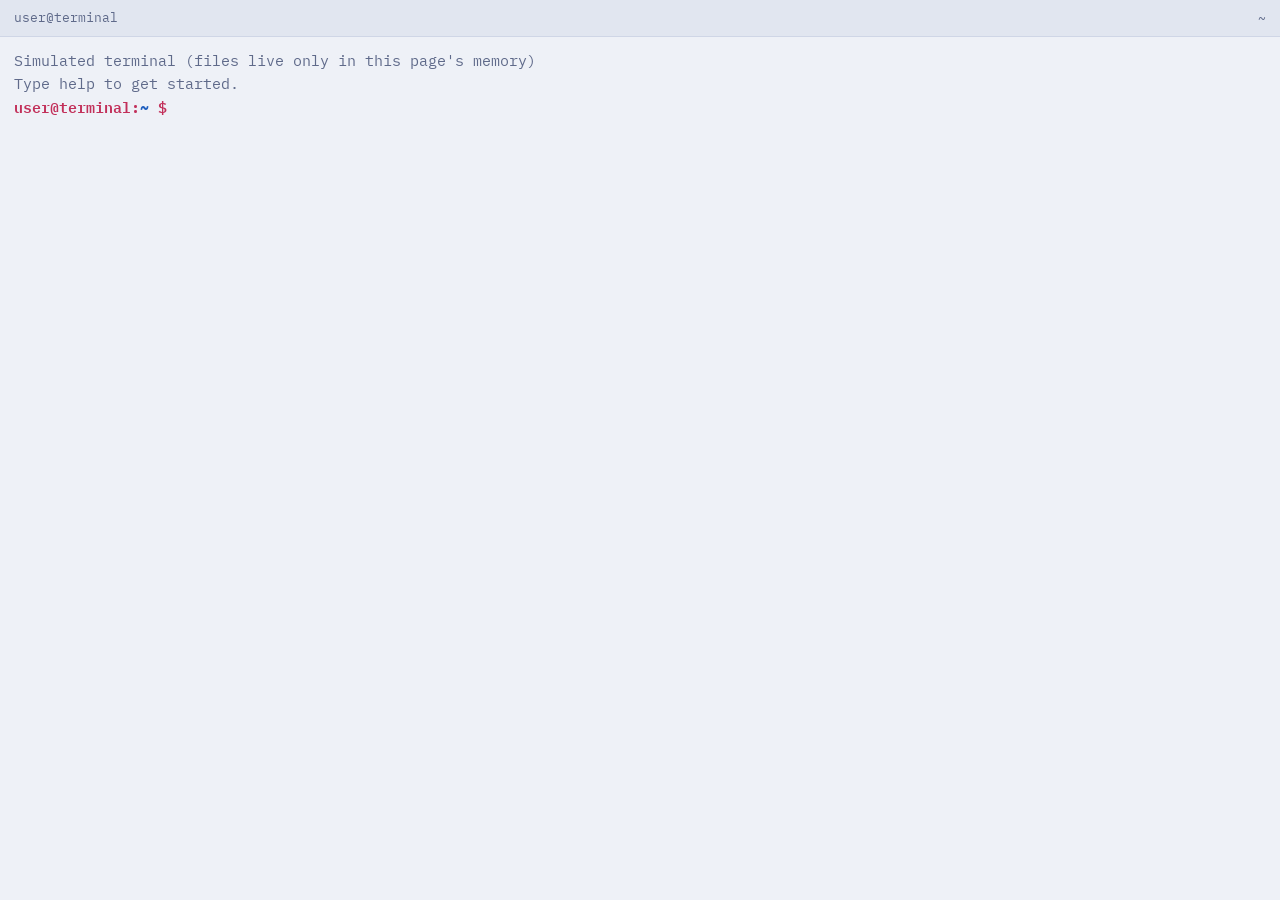
<file: index.html>
<!DOCTYPE html>
<html lang="en">
<head>
<meta charset="utf-8">
<meta name="viewport" content="width=device-width, initial-scale=1, viewport-fit=cover">
<title>Terminal</title>
<link rel="stylesheet" href="https://fonts.googleapis.com/css2?family=IBM+Plex+Mono:wght@400;600&display=swap">
<link rel="stylesheet" href="style.css">
</head>
<body>
<header><span>user@terminal</span><span id="cwd">~</span></header>
<main id="term" tabindex="-1"></main>
<script src="script.js"></script>
</body>
</html>
</file>
<file: style.css>
:root{--bg:#12141f;--bar:#1a1d2b;--fg:#d3d8ee;--dim:#7c84a6;--prompt:#ff8aa1;--dir:#86bbff;--ok:#8fe3c0;--err:#ff6b6b;--line:#262a3d;
box-sizing:border-box;padding-top:env(safe-area-inset-top,0px);padding-bottom:env(safe-area-inset-bottom,0px)}
@media (prefers-color-scheme:light){:root:not([data-theme="dark"]){--bg:#eef1f7;--bar:#e1e6f0;--fg:#1d2233;--dim:#5f6a8a;--prompt:#c2305a;--dir:#1f5fbf;--ok:#16794f;--err:#c62828;--line:#cfd6e6}}
:root[data-theme="light"]{--bg:#eef1f7;--bar:#e1e6f0;--fg:#1d2233;--dim:#5f6a8a;--prompt:#c2305a;--dir:#1f5fbf;--ok:#16794f;--err:#c62828;--line:#cfd6e6}
:root[data-theme="dark"]{--bg:#12141f;--bar:#1a1d2b;--fg:#d3d8ee;--dim:#7c84a6;--prompt:#ff8aa1;--dir:#86bbff;--ok:#8fe3c0;--err:#ff6b6b;--line:#262a3d}
html{scroll-padding-top:env(safe-area-inset-top,0px)}
html,body{height:100%;margin:0}
body{background:var(--bg);color:var(--fg);font:15px/1.55 "IBM Plex Mono",ui-monospace,Menlo,Consolas,monospace;display:flex;flex-direction:column}
header{background:var(--bar);border-bottom:1px solid var(--line);padding:8px 14px;color:var(--dim);font-size:13px;display:flex;justify-content:space-between;gap:12px}
#term{flex:1;overflow-y:auto;padding:12px 14px;cursor:text}
.l{white-space:pre-wrap;word-break:break-word;min-height:1.55em}
.err{color:var(--err)}.ok{color:var(--ok)}.dim{color:var(--dim)}.d{color:var(--dir);font-weight:600}
.pl{display:flex;align-items:baseline;gap:8px}
.ps{color:var(--prompt);white-space:pre;font-weight:600}
.ps b{color:var(--dir)}
input{flex:1;min-width:0;background:none;border:0;outline:0;color:var(--fg);font:inherit;caret-color:var(--prompt);padding:0}
.hist .ps{opacity:.85}
</file>
